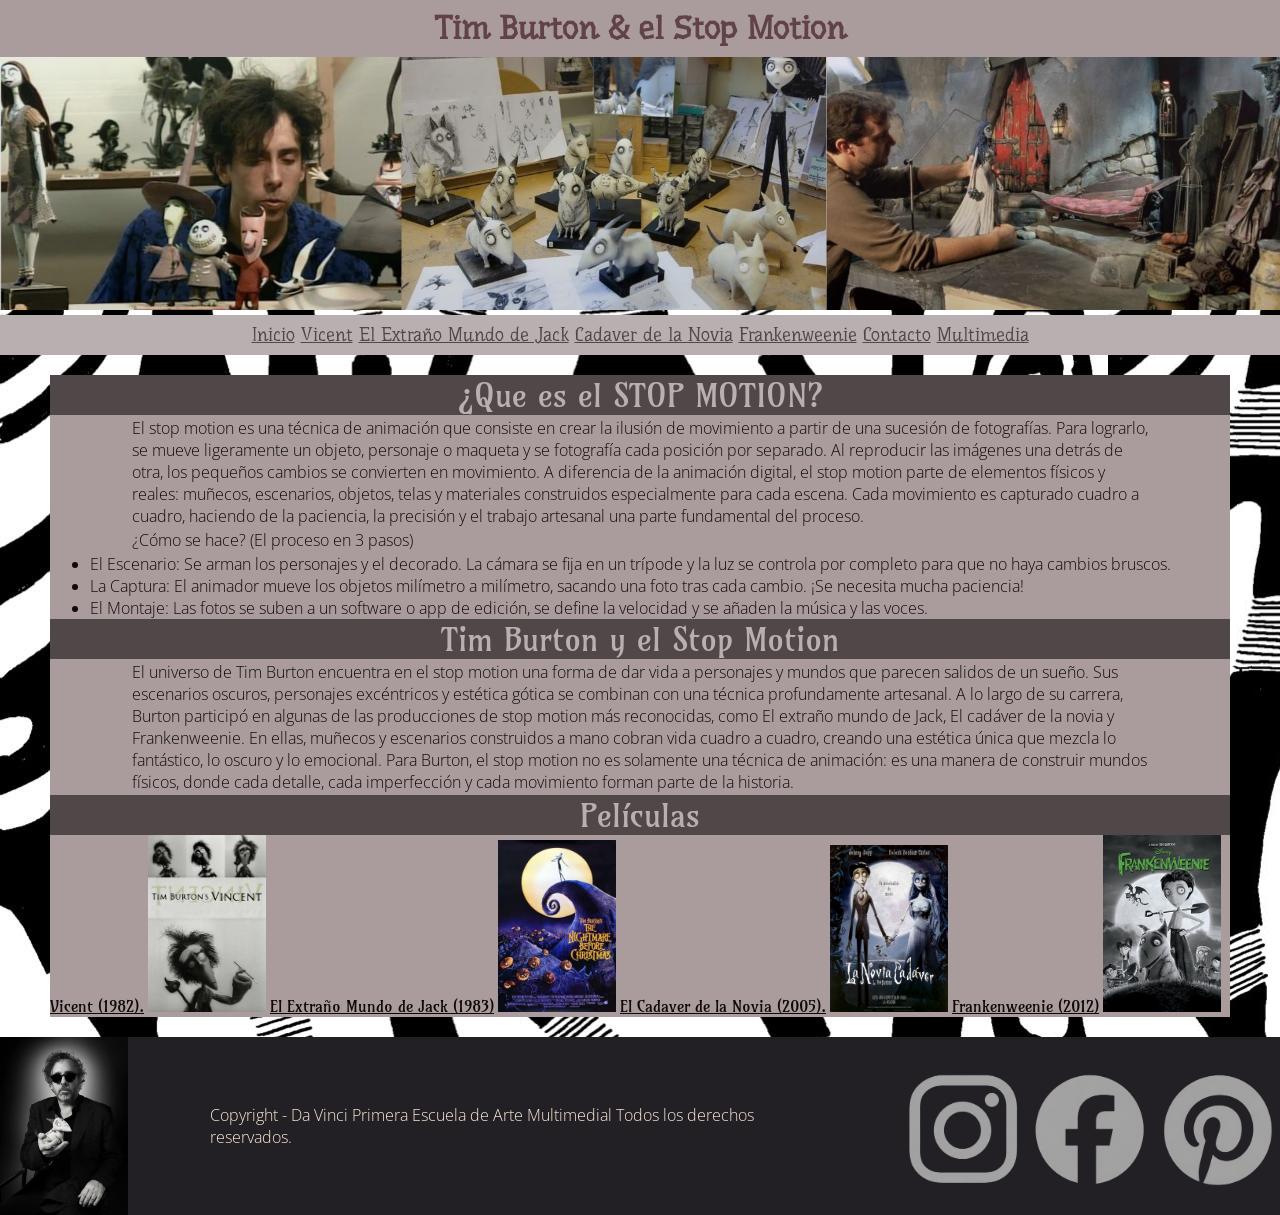
<file: index.html>
<!DOCTYPE html>
<html lang="en">
<head>
    <meta charset="UTF-8">
    <meta name="viewport" content="width=device-width, initial-scale=1.0">
    <title>Pagina Principal</title>
    <link rel="preconnect" href="https://fonts.googleapis.com">
<link rel="preconnect" href="https://fonts.gstatic.com" crossorigin>
<link href="https://fonts.googleapis.com/css2?family=Underdog&display=swap" rel="stylesheet">
<link rel="preconnect" href="https://fonts.googleapis.com">
<link rel="preconnect" href="https://fonts.gstatic.com" crossorigin>
<link href="https://fonts.googleapis.com/css2?family=Amarante&family=Underdog&display=swap" rel="stylesheet">
<link rel="preconnect" href="https://fonts.googleapis.com">
<link rel="preconnect" href="https://fonts.gstatic.com" crossorigin>
<link href="https://fonts.googleapis.com/css2?family=Amarante&family=Open+Sans:ital,wght@0,300..800;1,300..800&family=Underdog&display=swap" rel="stylesheet">
     <link rel="stylesheet" href="./css/general.css">
</head>

<body>
    <header>
        <h1 class="colortitulo">Tim Burton & el Stop Motion</h1>
        <img src="IMG/Principal.jpg" width="100%" alt="ImgPrincipal">
        <nav>
            <a href="index.html">Inicio</a>
            <a href="./Page/Vicent.html">Vicent</a>
            <a href="./Page/ElExtrañoMundodeJack.html">El Extraño Mundo de Jack</a>
            <a href="./Page/CadaverDeLaNovia.html">Cadaver de la Novia</a>
            <a href="./Page/Frankenweenie.html">Frankenweenie</a>
            <a href="./Page/Contacto.html">Contacto</a>
            <a href="./Page/multimedia.html">Multimedia</a>
        </nav>
    </header>
    <main>
        <article>
            <h2 class="margen-titulo">¿Que es el STOP MOTION?</h2>
        <p class="margen-grande" >El stop motion es una técnica de animación que consiste en crear la ilusión de movimiento a partir de una sucesión de fotografías. Para lograrlo, se mueve ligeramente un objeto, personaje o maqueta y se fotografía cada posición por separado. Al reproducir las imágenes una detrás de otra, los pequeños cambios se convierten en movimiento.

A diferencia de la animación digital, el stop motion parte de elementos físicos y reales: muñecos, escenarios, objetos, telas y materiales construidos especialmente para cada escena. Cada movimiento es capturado cuadro a cuadro, haciendo de la paciencia, la precisión y el trabajo artesanal una parte fundamental del proceso.</p>
        
            <p class="margen-grande">¿Cómo se hace? (El proceso en 3 pasos)</p>
            <ul class="margen-grande">
                <li>El Escenario: Se arman los personajes y el decorado. La cámara se fija en un trípode y la luz se controla por completo para que no haya cambios bruscos.</li>
                <li>La Captura: El animador mueve los objetos milímetro a milímetro, sacando una foto tras cada cambio. ¡Se necesita mucha paciencia!</li>
                <li>El Montaje: Las fotos se suben a un software o app de edición, se define la velocidad y se añaden la música y las voces.</li>
            </ul >
            </article>

            
           <article>
             <h2 class="margen-titulo">Tim Burton y el Stop Motion</h2>
            <p class="margen-grande">El universo de Tim Burton encuentra en el stop motion una forma de dar vida a personajes y mundos que parecen salidos de un sueño. Sus escenarios oscuros, personajes excéntricos y estética gótica se combinan con una técnica profundamente artesanal.

A lo largo de su carrera, Burton participó en algunas de las producciones de stop motion más reconocidas, como El extraño mundo de Jack, El cadáver de la novia y Frankenweenie. En ellas, muñecos y escenarios construidos a mano cobran vida cuadro a cuadro, creando una estética única que mezcla lo fantástico, lo oscuro y lo emocional.

Para Burton, el stop motion no es solamente una técnica de animación: es una manera de construir mundos físicos, donde cada detalle, cada imperfección y cada movimiento forman parte de la historia.</p>
</article>

           <article> <h2 class="margen-titulo">Películas</h2>
            <a href="./Page/Vicent.html" class="peli">Vicent (1982).</a>
            <img src="IMG/Vicent.jpg" width="10%" alt="posterVicent">
            <a href="./Page/ElExtrañoMundodeJack.html" class="peli">El Extraño Mundo de Jack (1983)</a>
            <img src="./IMG/JACK.jpg" width="10%" alt="posterJack">
             <a href="./Page/CadaverDeLaNovia.html" class="peli">El Cadaver de la Novia (2005).</a>
            <img src="IMG/Cadaverdelanovia.jpg" width="10%" alt="posterNovia">
            <a href="./Page/Frankenweenie.html" class="peli">Frankenweenie (2012)</a>
            <img src="./IMG/Frank.jpg" width="10%" alt="posterFrank"> 
        </article>
    </main>
    <footer>
        <img src="./IMG/timburton.jpg" width="10%" alt="TimBurton">
        <p class="tipofooter">Copyright - Da Vinci Primera Escuela de Arte Multimedial
Todos los derechos reservados.</p>
<img src="./IMG/iconosfooter.png" width="30%" alt="iconosredes">

    </footer>

</body>
</html>
</file>
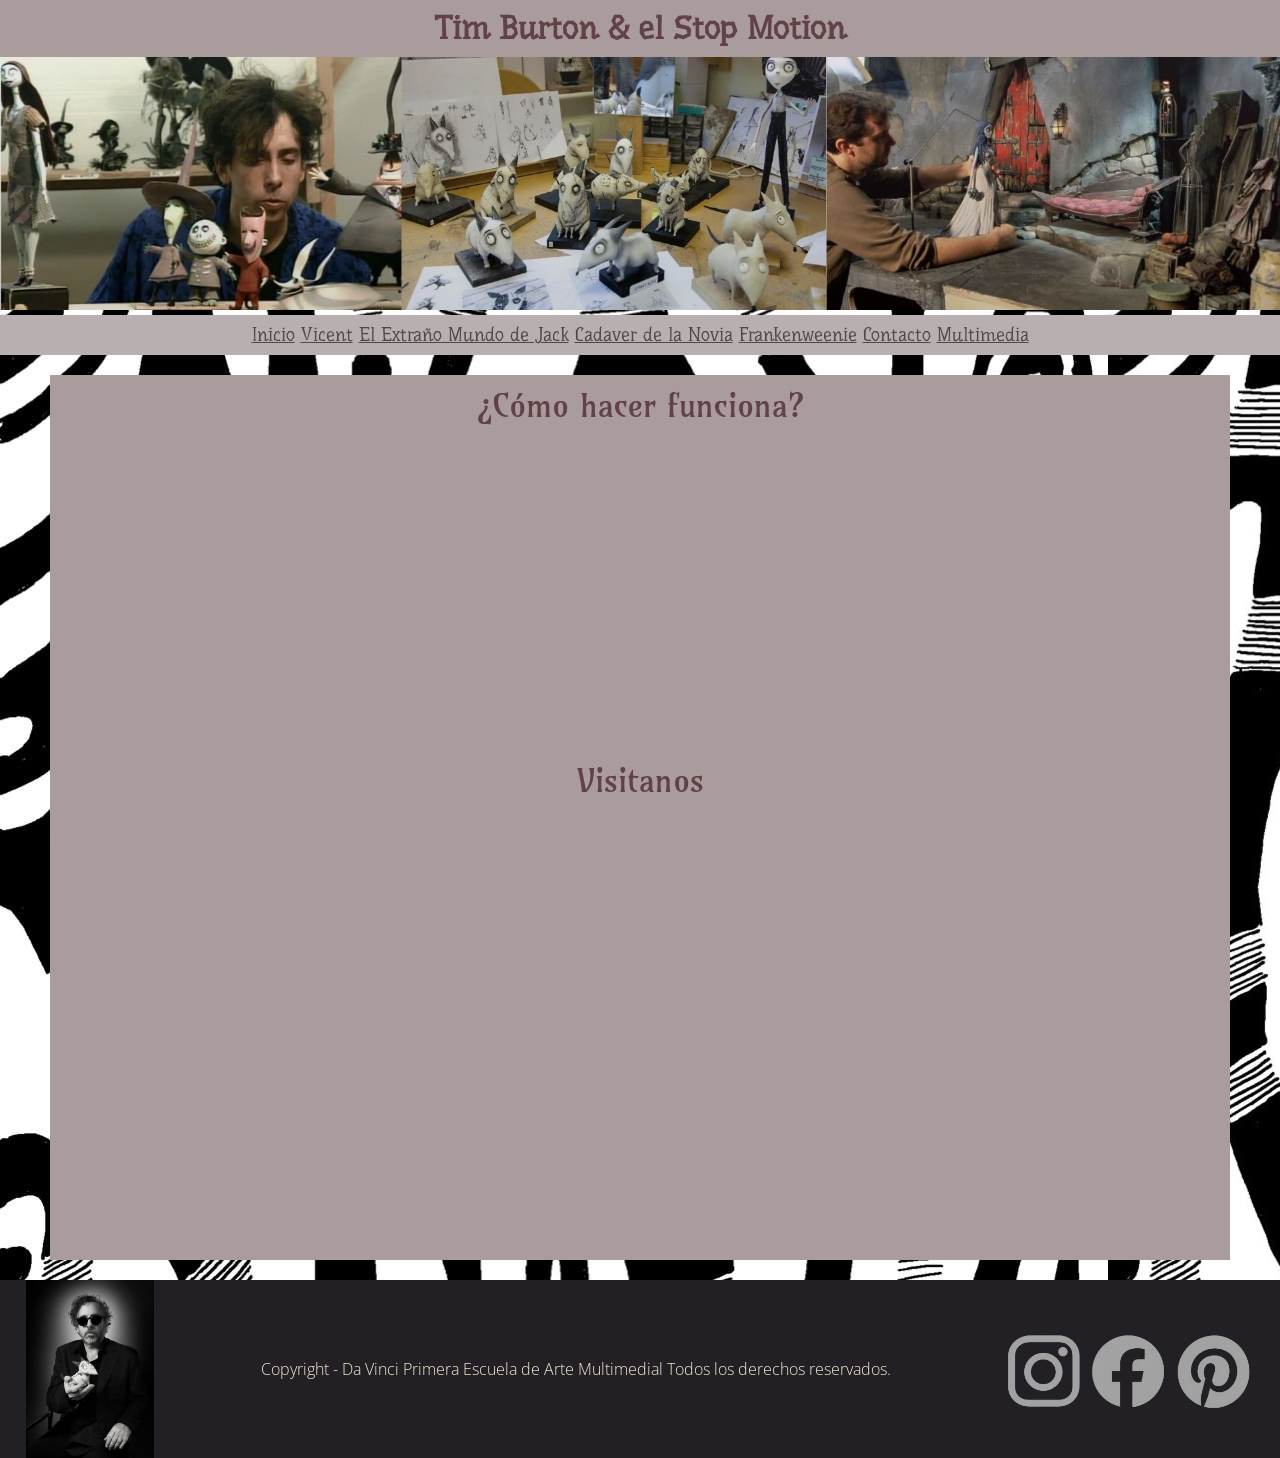
<file: multimedia.html>
<!DOCTYPE html>
<html lang="en">
<head>
    <meta charset="UTF-8">
    <meta name="viewport" content="width=device-width, initial-scale=1.0">
    <title>Multimedia</title>
     <link rel="preconnect" href="https://fonts.googleapis.com">
<link rel="preconnect" href="https://fonts.gstatic.com" crossorigin>
<link href="https://fonts.googleapis.com/css2?family=Underdog&display=swap" rel="stylesheet">
<link rel="preconnect" href="https://fonts.googleapis.com">
<link rel="preconnect" href="https://fonts.gstatic.com" crossorigin>
<link href="https://fonts.googleapis.com/css2?family=Amarante&family=Underdog&display=swap" rel="stylesheet">
<link rel="preconnect" href="https://fonts.googleapis.com">
<link rel="preconnect" href="https://fonts.gstatic.com" crossorigin>
<link href="https://fonts.googleapis.com/css2?family=Amarante&family=Open+Sans:ital,wght@0,300..800;1,300..800&family=Underdog&display=swap" rel="stylesheet">
<link rel="stylesheet" href="./css/general.css">    
<link rel="stylesheet" href="./css/Multimedia.css">
</head>
<body>
    <header>
        <h1 class="colortitulo">Tim Burton & el Stop Motion</h1>
        <img src="IMG/Principal.jpg" width="100%" alt="ImgPrincipal">
        <nav>
            <a href="index.html">Inicio</a>
            <a href="./Page/Vicent.html">Vicent</a>
            <a href="./Page/ElExtrañoMundodeJack.html">El Extraño Mundo de Jack</a>
            <a href="./Page/CadaverDeLaNovia.html">Cadaver de la Novia</a>
            <a href="./Page/Frankenweenie.html">Frankenweenie</a>
            <a href="./Page/Contacto.html">Contacto</a>
            <a href="./multimedia.html">Multimedia</a>
        </nav>
    </header>
    <main>
        <h2 class="colortitulo">¿Cómo hacer funciona?</h2>
        <article class="centrado">
            <iframe class="escala169" width="560" height="315" src="https://www.youtube.com/embed/SgpRlnf1zmc?si=3XgNfQSOExLM4YIh" title="YouTube video player" frameborder="0" allow="accelerometer; autoplay; clipboard-write; encrypted-media; gyroscope; picture-in-picture; web-share" referrerpolicy="strict-origin-when-cross-origin" allowfullscreen></iframe>
       <h2 class="colortitulo">Visitanos</h2>
            <iframe src="https://www.google.com/maps/embed?pb=!1m18!1m12!1m3!1d420371.93089777074!2d-58.88266654769002!3d-34.60022389209504!2m3!1f0!2f0!3f0!3m2!1i1024!2i768!4f13.1!3m3!1m2!1s0x95bccaea670d4e67%3A0x2198c954311ad6d9!2sDa%20Vinci%20%7C%20Primera%20Escuela%20de%20Arte%20Multimedial!5e0!3m2!1ses!2sar!4v1792459660926!5m2!1ses!2sar" width="600" height="450" style="border:0;" allowfullscreen="" loading="lazy" referrerpolicy="strict-origin-when-cross-origin"></iframe>
        </article>
        
    </main>

    <footer>
        <img src="./IMG/timburton.jpg" width="10%" alt="TimBurton">
        <p class="tipofooter">Copyright - Da Vinci Primera Escuela de Arte Multimedial
Todos los derechos reservados.</p>
<img src="./IMG/iconosfooter.png" width="20%" alt="iconosredes">

    </footer>
</body>
</html>
</file>
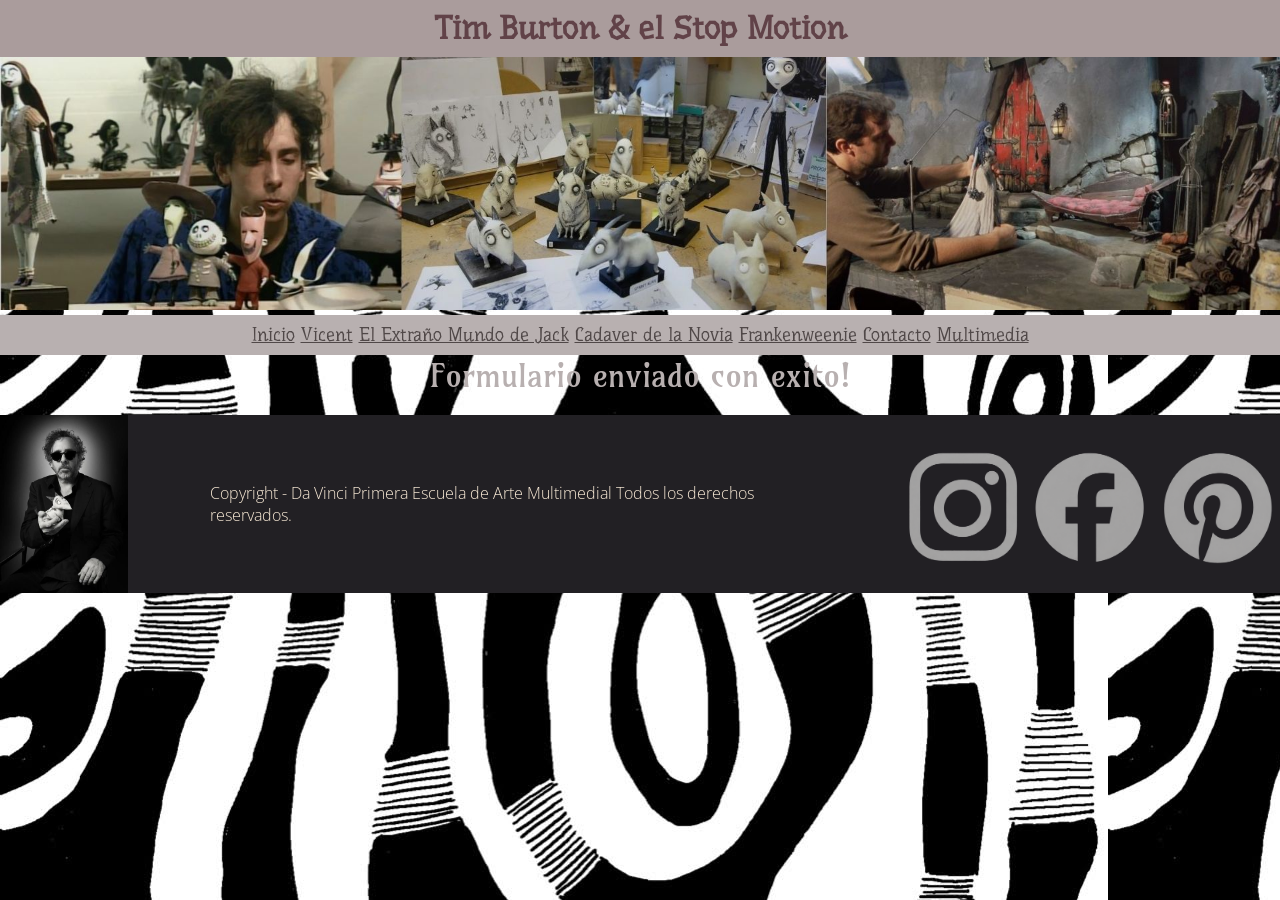
<file: Page/confirmacion.html>
<!DOCTYPE html>
<html lang="en">
<head>
    <meta charset="UTF-8">
    <meta name="viewport" content="width=device-width, initial-scale=1.0">
    <title>Confirmacion</title>
    <link rel="preconnect" href="https://fonts.googleapis.com">
<link rel="preconnect" href="https://fonts.gstatic.com" crossorigin>
<link href="https://fonts.googleapis.com/css2?family=Underdog&display=swap" rel="stylesheet">
<link rel="preconnect" href="https://fonts.googleapis.com">
<link rel="preconnect" href="https://fonts.gstatic.com" crossorigin>
<link href="https://fonts.googleapis.com/css2?family=Amarante&family=Underdog&display=swap" rel="stylesheet">
<link rel="preconnect" href="https://fonts.googleapis.com">
<link rel="preconnect" href="https://fonts.gstatic.com" crossorigin>
<link href="https://fonts.googleapis.com/css2?family=Amarante&family=Open+Sans:ital,wght@0,300..800;1,300..800&family=Underdog&display=swap" rel="stylesheet">
<link rel="stylesheet" href="../css/general.css">    
</head>
<body class="fondo2">
    <header>
        <h1 class="colortitulo">Tim Burton & el Stop Motion</h1>
        <img src="../IMG/Principal.jpg" width="100%" alt="ImgPrincipal">
        <nav>
            <a href="../index.html">Inicio</a>
            <a href="./Vicent.html">Vicent</a>
            <a href="../Page/ElExtrañoMundodeJack.html">El Extraño Mundo de Jack</a>
            <a href="../Page/CadaverDeLaNovia.html">Cadaver de la Novia</a>
            <a href="../Page/Frankenweenie.html">Frankenweenie</a>
            <a href="../Page/Contacto.html">Contacto</a>
            <a href="../Page/multimedia.html">Multimedia</a>
        </nav>

        <h2 class="formularioexito">Formulario enviado con exito!</h2>
    </header>
    <main>
    </main>

    <footer>
        <img src="../IMG/timburton.jpg" width="10%" alt="TimBurton">
        <p class="tipofooter">Copyright - Da Vinci Primera Escuela de Arte Multimedial
Todos los derechos reservados.</p>
<img src="../IMG/iconosfooter.png" width="30%" alt="iconosredes">
    </footer>
    
</body>
</html>
</file>
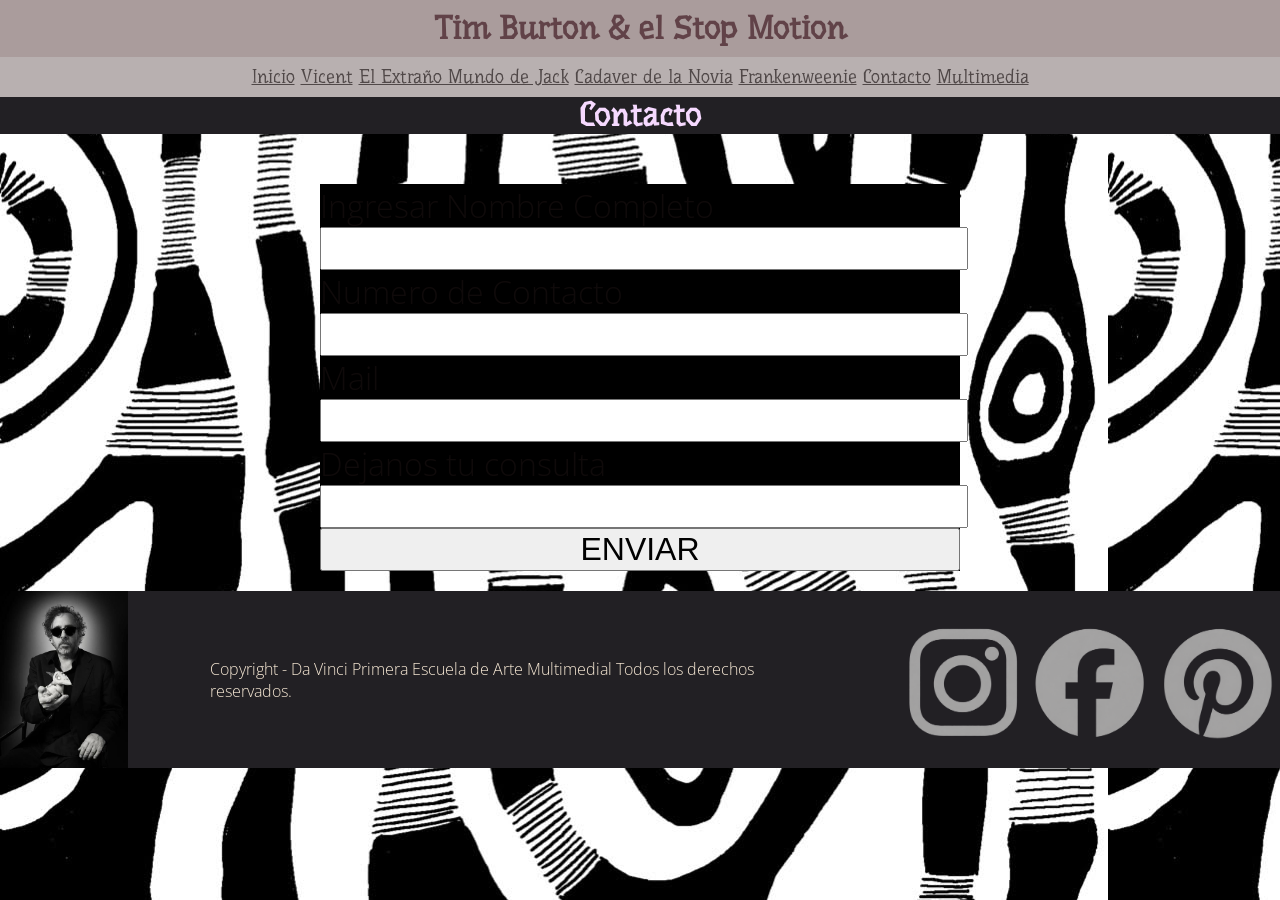
<file: Page/Contacto.html>
<!DOCTYPE html>
<html lang="en">
<head>
    <meta charset="UTF-8">
    <meta name="viewport" content="width=device-width, initial-scale=1.0">
    <title>Contacto</title>
     <link rel="preconnect" href="https://fonts.googleapis.com">
<link rel="preconnect" href="https://fonts.gstatic.com" crossorigin>
<link href="https://fonts.googleapis.com/css2?family=Underdog&display=swap" rel="stylesheet">
<link rel="preconnect" href="https://fonts.googleapis.com">
<link rel="preconnect" href="https://fonts.gstatic.com" crossorigin>
<link href="https://fonts.googleapis.com/css2?family=Amarante&family=Underdog&display=swap" rel="stylesheet">
<link rel="preconnect" href="https://fonts.googleapis.com">
<link rel="preconnect" href="https://fonts.gstatic.com" crossorigin>
<link href="https://fonts.googleapis.com/css2?family=Amarante&family=Open+Sans:ital,wght@0,300..800;1,300..800&family=Underdog&display=swap" rel="stylesheet">
    <link rel="stylesheet" href="../css/general.css">
    <link rel="stylesheet" href="../css/contacto.css">
    
</head>

<body class="fondotodo">
    <header>
          <h1 class="colortitulo">Tim Burton & el Stop Motion</h1>
        <nav>
            <a href="../index.html">Inicio</a>
            <a href="./Vicent.html">Vicent</a>
            <a href="../Page/ElExtrañoMundodeJack.html">El Extraño Mundo de Jack</a>
            <a href="../Page/CadaverDeLaNovia.html">Cadaver de la Novia</a>
            <a href="../Page/Frankenweenie.html">Frankenweenie</a>
            <a href="../Page/Contacto.html">Contacto</a>
            <a href="../Page/multimedia.html">Multimedia</a>
        </nav>
        
        <h1 class="titulocontacto">Contacto</h1>
        <form action="confirmacion.html" class="fondo" >
            <label for="NombreCompleto">Ingresar Nombre Completo</label>
            <input type="text" name="NombreCompleto" id="NombreCompleto">
            <label for="Numero">Numero de Contacto</label>
            <input type="text" name="Numero" id="Numero">
            <label for="Mail">Mail</label>
            <input type="text" name="Mail" id="Mail" required>
            <label for="Texto">Dejanos tu consulta</label>
            <input type="text" name="Texto" id="Texto" required>
            <button type="submit">ENVIAR</button>
        </form>


    </header>

<main>

</main>

<footer>
        <img src="../IMG/timburton.jpg" width="10%" alt="TimBurton">
        <p class="tipofooter">Copyright - Da Vinci Primera Escuela de Arte Multimedial
Todos los derechos reservados.</p>
<img src="../IMG/iconosfooter.png" width="30%" alt="iconosredes">

    </footer>

    
</body>
</html>
</file>
<file: css/general.css>
*{
  margin: 0;
}
body{ 
background-image: url("../IMG/fondoop4.jpg");
color: #0f0a0a;
margin: 0;
font-size: medium;
 font-family: "Open Sans", sans-serif;
  font-optical-sizing: auto;
  font-weight: 300;
  font-style: normal;
  font-variation-settings:
    "wdth" 100;}

    p{
      margin: 2px;
    }

h1{
    color: #f6d9ff;
    font-size: xx-large;
    font-family: "Underdog", system-ui;
  font-weight: 800;
  font-style: normal;
  text-align: center;
}
.colortitulo{
  color: #614248;
  background-color: #aa9c9c;
  padding: 10px;
}

h2,h3,h4{
    font-size: xx-large;
color: #b8b0b0;
    font-family: "Amarante", serif;
  font-weight: 400;
  font-style: normal;
  text-align: center;
}
h2{
    font-size: xx-large;
color: #b8b0b0;
    font-family: "Amarante", serif;
  font-weight: 400;
  font-style: normal;
  text-align: center;
}
h3,h4{
    font-size: medium;
color: #555151;
    font-family: "Amarante", serif;
  font-weight: 400;
  font-style: normal;
  text-align: left;
  padding: 80px;
}
nav{
    color: #505050;
    background-color: #b8b0b0; 
    font-size: large;
    font-family: "Underdog", system-ui;
  font-weight: 400;
  font-style: normal;
  text-align: center;
  a{
    color: #504848;
  }
  padding: 10px;
}

main{
    background-color: #aa9c9c;
    margin: 20px 50px;
  }

    p{
      padding: 0px 80px;
    }

    h3{
      padding: 0px 80px;
    }

    .margen-titulo{
        background-color: #504848;
    }

.portada{
    padding: 0px;
    margin: 0px;
} 

.fondopag{
  background-color: #222024;
  background-image: url(../IMG/fondopag.jpg);
  background-size: cover;
}

.tituloportda{
  margin-top: 20px;
}

footer{
  background-color: #222024;
  display:flex;
  justify-content: space-evenly;
    align-items: center;
}

.tipofooter{
  color: #faebd7;
}

.peli{
  color: #0f0a0a;
  font-family: "Amarante", serif;
  font-weight: 400;
  font-style: normal;
  text-align: center;
}

.titulocontacto{
  background-color: #222024;
}

.centrado{
  display: flex;
  justify-content: center;
}


.fondo2{
  background-color:#0f0a0a;
}
</file>
<file: css/Multimedia.css>
.escala169{
aspect-ratio: 16/9;
text-align: center;
}

iframe{
    margin: 0 auto;
}

.centrado{
    display: flex;
    flex-direction: column;
    justify-content: center;
}

*{
  margin: 0;
}
body{ 
background-image: url("../IMG/fondoop4.jpg");
color: #0f0a0a;
margin: 0;
font-size: medium;
 font-family: "Open Sans", sans-serif;
  font-optical-sizing: auto;
  font-weight: 300;
  font-style: normal;
  font-variation-settings:
    "wdth" 100;}

    p{
      margin: 2px;
    }

h1{
    color: #f6d9ff;
    font-size: xx-large;
    font-family: "Underdog", system-ui;
  font-weight: 800;
  font-style: normal;
  text-align: center;
}
.colortitulo{
  color: #614248;
  background-color: #aa9c9c;
  padding: 10px;
}

h2,h3,h4{
    font-size: xx-large;
color: #b8b0b0;
    font-family: "Amarante", serif;
  font-weight: 400;
  font-style: normal;
  text-align: center;
}
h2{
    font-size: xx-large;
color: #b8b0b0;
    font-family: "Amarante", serif;
  font-weight: 400;
  font-style: normal;
  text-align: center;
}
h3,h4{
    font-size: medium;
color: #555151;
    font-family: "Amarante", serif;
  font-weight: 400;
  font-style: normal;
  text-align: left;
  padding: 80px;
}
nav{
    color: #505050;
    background-color: #b8b0b0; 
    font-size: large;
    font-family: "Underdog", system-ui;
  font-weight: 400;
  font-style: normal;
  text-align: center;
  a{
    color: #504848;
  }
  padding: 10px;
}

main{
    background-color: #aa9c9c;
    margin: 20px 50px;
  }

    p{
      padding: 0px 80px;
    }

    h3{
      padding: 0px 80px;
    }

    .margen-titulo{
        background-color: #504848;
    }



footer{
  background-color: #222024;
}

.tipofooter{
  color: #faebd7;
}
</file>
<file: css/contacto.css>
form{
    width: 50vw;
    margin: 50px auto 0;
    display: flex;
    flex-direction: column;
    *{
        font-size: 2rem;
    }
    input,button{
        width: 100%;
    }
}
body{
    background-color: black;
}

.fondo{
    background-color: black;
}

h1{
    color: #f6d9ff;
    font-size: xx-large;
    font-family: "Underdog", system-ui;
  font-weight: 800;
  font-style: normal;
  text-align: center;
}
.colortitulo{
  color: #614248;
  background-color: #aa9c9c;
  padding: 10px;
}

.fondotodo{
    background-color: black;
}
</file>
